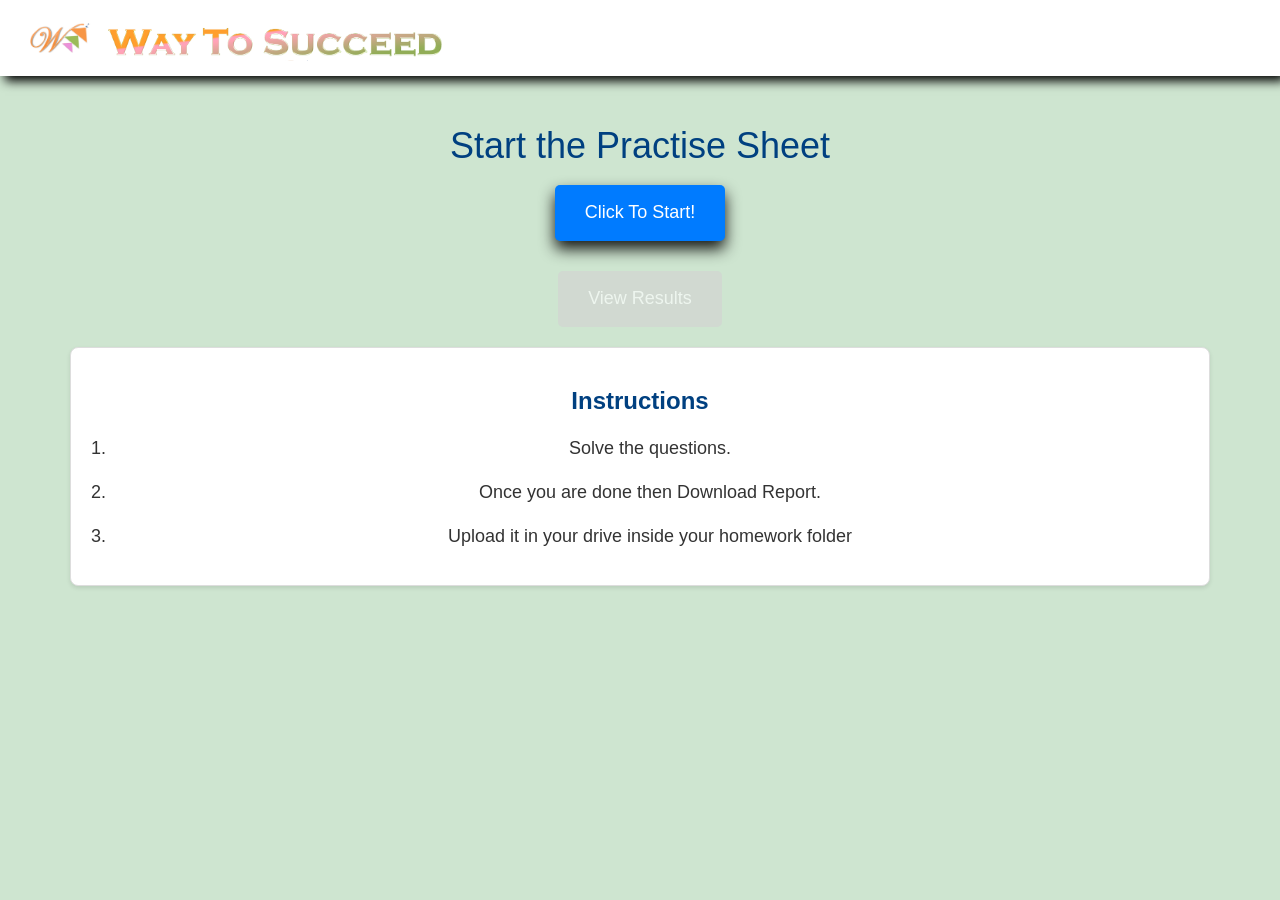
<file: index.html>
<!DOCTYPE html>
<html lang="en">
  <head>
    <meta charset="UTF-8" />
    <meta name="viewport" content="width=device-width, initial-scale=1.0" />
    <title>Topics</title>
    <link
      rel="stylesheet"
      href="https://maxcdn.bootstrapcdn.com/bootstrap/3.4.0/css/bootstrap.min.css"
    />
    <script src="https://ajax.googleapis.com/ajax/libs/jquery/3.4.1/jquery.min.js"></script>
    <script src="https://maxcdn.bootstrapcdn.com/bootstrap/3.4.0/js/bootstrap.min.js"></script>
    <link rel="stylesheet" href="styles.css" />
    <style>
      /* Custom styles for a better layout and larger buttons */
      body {
        background-color: #CEE5D0;
        font-family: Arial, sans-serif;
      }


      .container {
        margin-top: 30px;
      }

      h1 {
        /* margin-bottom: 30px; */
        color: #004080; /* Dark Blue */
      }

      #buttonContainer {
        display: flex;
        flex-wrap: wrap;
        justify-content: center;
      }

      .btn-large {
    font-size: 18px;
    padding: 15px 30px;
    margin: 10px;
    border-radius: 5px;
    transition: background-color 0.3s, color 0.3s, transform 0.2s, box-shadow 0.2s;
    background-color: #007bff; /* Blue background */
    color: white;
    border: none;
    box-shadow: 0 8px 15px rgba(0, 0, 0, 0.901); /* Soft shadow for 3D effect */
}

.btn-large:hover {
    background-color: #003366; /* Darker Blue */
    color: white;
    transform: translateY(-4px); /* Lifting effect */
    box-shadow: 0 10px 20px rgba(0, 0, 0, 0.3); /* Stronger shadow on hover */
}

      .btn.disabled-btn {
        background-color: #d3d3d3; /* Light Gray */
        border-color: #d3d3d3;
        color: #a9a9a9; /* Dark Gray */
        cursor: not-allowed;
      }

      .btn-view-results {
        font-size: 18px;
        padding: 15px 30px;
        margin-top: 20px;
        border-radius: 5px;
        transition: background-color 0.3s, color 0.3s;
        background-color: #5bc0de; /* Bootstrap's info color */
        color: white;
        border: none;
      }

      .btn-view-results:hover {
        background-color: #31b0d5; /* Darker Bootstrap info color */
      }

      .btn-view-results:disabled {
        background-color: #d3d3d3;
        color: #a9a9a9;
        cursor: not-allowed;
      }

      .instructions-container {
        margin-top: 20px;
        padding: 20px;
        background-color: #ffffff; /* White background for contrast */
        border: 1px solid #ddd; /* Light border for definition */
        border-radius: 8px; /* Rounded corners for a softer look */
        box-shadow: 0 2px 4px rgba(0, 0, 0, 0.1); /* Subtle shadow for depth */
      }

      .instructions-heading {
        color: #004080; /* Dark Blue */
        margin-bottom: 20px;
        font-size: 24px; /* Larger font size for heading */
        font-weight: bold; /* Bold text for emphasis */
      }

      .instructions-list {
        font-size: 18px;
        line-height: 1.6;
        list-style-type: decimal;
        padding-left: 20px; /* Add space for list markers */
      }

      .instructions-list li {
        margin-bottom: 15px; /* Space between list items */
      }

      .instructions-email {
        color: #5bc0de; /* Bootstrap's info color */
        text-decoration: none;
        font-weight: bold; /* Bold text for email */
      }

      .instructions-email:hover {
        color: #31b0d5; /* Darker Bootstrap info color */
        text-decoration: underline;
      }
    </style>
    <script>
      const uniqueKey = "G9NZ_Atomic Identity and Properties-II";
      const data = JSON.parse(localStorage.getItem(uniqueKey)) || {};
      console.log(data, "dataindex");

      document.addEventListener("DOMContentLoaded", function () {
        fetch("questions.json")
          .then((response) => response.json())
          .then((data) => {
            populateButtons(data.topics);
            updateViewResultsButton(data.topics);
          })
          .catch((error) =>
            console.error("Error loading the JSON file:", error)
          );
      });

      function populateButtons(topics) {
        const buttonContainer = document.getElementById("buttonContainer");
        buttonContainer.innerHTML = ""; // Clear previous buttons
        console.log(topics, "topics");

        topics.forEach((topic) => {
          const button = document.createElement("button");
          button.className = "btn btn-primary btn-large";
          button.innerText = "Click To Start!";
          button.onclick = () => {
            window.location.href = `questions.html?topic=${encodeURIComponent(
              topic.heading
            )}`;
          };

          // const isCompleted = localStorage.getItem(uniqueKey) && JSON.parse(localStorage.getItem(uniqueKey))[topic.heading + '_completed'];

          // // Check if the topic has been completed and disable the button if necessary
          // if (localStorage.getItem(topic.heading + '_completed')) {

          //   button.classList.add('disabled-btn');
          //   button.disabled = true;
          // }
          const isCompleted =
            localStorage.getItem(uniqueKey) &&
            JSON.parse(localStorage.getItem(uniqueKey))[
              topic.heading + "_completed"
            ];

          if (isCompleted) {
            button.classList.add("disabled-btn");
            button.disabled = true;
          }

          buttonContainer.appendChild(button);
        });
      }

      function updateViewResultsButton(topics) {
        const viewResultsButton = document.getElementById("viewResultsButton");
        const allCompleted = topics.every(topic => {
    const isCompleted = localStorage.getItem(uniqueKey) && JSON.parse(localStorage.getItem(uniqueKey))[topic.heading + '_completed'];
    return isCompleted;
  });

  console.log("all", allCompleted);

  if (allCompleted) {
    viewResultsButton.disabled = false;

  } else {
    viewResultsButton.disabled = true;
  }
      }
    </script>
  </head>
  <body>
    <header class="header">
      <img src="./assests/logo/Logo.png" alt="Logo" class="logo" />
      <img src="./assests/logo/header.png" alt="Header" class="header-image" />
    </header>
    <main class="container">
      <h1 class="text-center">Start the Practise Sheet</h1>
      
      <div id="buttonContainer" class="text-center"></div>
      <div class="text-center">
        <!-- <button id="viewResultsButton" class="btn btn-view-results" disabled>
        <a href="graph.html" style="color: white; text-decoration: none;">View Results</a>
      </button> -->
        <button id="viewResultsButton" class="btn btn-view-results" disabled>
          <a href="graph.html" style="color: white; text-decoration: none"
            >View Results</a
          >
        </button>

        <div class="instructions-container">
          <h2 class="text-center instructions-heading">Instructions</h2>
          <ol class="instructions-list">
            <li>Solve the questions.</li>
            <li>Once you are done then Download Report.</li>
            <li>
              Upload it in your drive inside your homework folder
            </li>
          </ol>
        </div>
      </div>
    </main>
    <script>
      function disableDevToolsSilently() {
    // 1️⃣ Disable right-click
    document.addEventListener("contextmenu", e => e.preventDefault());

    // 2️⃣ Disable common DevTools keyboard shortcuts
    document.addEventListener("keydown", function (e) {
      if (
        e.key === "F12" ||
        (e.ctrlKey && e.shiftKey && ["I", "J", "C"].includes(e.key)) ||
        (e.ctrlKey && e.key === "U")
      ) {
        e.preventDefault();
        e.stopPropagation();
        return false;
      }
    });

    // 3️⃣ Disable text selection & copy
    document.body.style.userSelect = "none";
    document.body.style.webkitUserSelect = "none";
    document.body.style.mozUserSelect = "none";

    // 4️⃣ Silent DevTools detection (no alert, no redirect)
    let devtoolsOpen = false;
    const threshold = 160;

    setInterval(() => {
      const widthDiff = window.outerWidth - window.innerWidth;
      const heightDiff = window.outerHeight - window.innerHeight;

      devtoolsOpen = widthDiff > threshold || heightDiff > threshold;

      if (devtoolsOpen) {
        // Silent sabotage
        console.clear();
        debugger;
      }
    }, 800);
  }

  // Call it
  disableDevToolsSilently();
    </script>
  </body>
</html>
</file>
<file: styles.css>
/* General Styles */
body {
    font-family: Arial, sans-serif;
    background-color: #F5F5F5; 
    color: #333;
    margin: 0;
    padding: 0;
    font-size: 20px; /* Increased base font size */
  }
  
  
  .header {
    /* width: 100%; */
    box-shadow: 5px 5px 10px rgb(0, 0, 0);
    padding: 5px 30px;
    background-color: white; 
text-align: left;    
  
  }
  
  .logo {
    width: 5%; /* Slightly larger logo */
  }
  img{
    vertical-align: middle;
  }
  
  .header-image {
    width: 30%; 
    height: auto;
    margin-bottom: 10px;
  }
  
  #heading {
    margin-top: 25px;
    /* color: #D6B65B;  */
    font-size: 3rem; /* Larger heading font size */
    font-weight: 600;
  }
  .maindiv{
    display: flex;
    gap: 10px;
  }
  .quiz-container {
    margin-top: 40px; /* Increased spacing */
  }
  
  .numdiv {
    font-size: 2.5rem; 
    color: #7A9A5B;
    font-family: Georgia, serif;
  }
  
   
  #questiondiv {
    padding: 30px; 
    padding-bottom: 0;
    border-radius: 10px; /* Slightly more rounded corners */
    box-shadow: 0 2px 5px rgba(0, 0, 0, 0.1);
    font-size: 1.8rem; /* Larger font size for questions */
  }
  
  .menu ul {
    list-style-type: none;
    padding: 0;
  }
  
  .menu li {
    margin-bottom: 20px; /* Increased spacing between options */
    /* font-size: 2rem;  */
    /* color: #D7A2A0; */
    input:hover{
        cursor: pointer;
    }
  }
  
  .btn {
     /* Increased spacing around buttons */
    font-size: 1.7rem; /* Larger font size for buttons */
    background-color: #27694e; 
    border-color: #27694e; /* Matching border color for buttons */
    color: white;
  }
  .btnOption{
    font-size: 1.8rem; /* Larger font size for buttons */
    background-color: #699e19; 
    border-color: #699e19; /* Matching border color for buttons */
    color: white;
    width: 100%;
  }

  .btnButton{
    font-size: 1.7rem; /* Larger font size for buttons */
    background-color: #D5A35F; 
    border-color: #D5A35F; /* Matching border color for buttons */
    color: white;

  }
  
  .btn:hover {
    background-color: #BF6C6C; 
    border-color: #BF6C6C; 
  }
  
  #result {
    margin-top: 20px; /* Increased spacing */
    font-size: 1.8rem; /* Larger font size for results */
    color: #6D8E8F; /* Dark Pastel Teal for result text */
  }
  
  .progress {
    height: 30px; /* Increased height for progress bar */
    margin-top: 20px; /* Increased spacing */
  }
  
  .progress-bar {
    transition: width 0.6s ease;
  }
  
  #picdiv {
    /* margin-top: 40px;  */
    padding-top: 61px; /* Increased padding */
    text-align: center;
    background-image: url(assests/images/background.png);
    color: #333; /* Darker color for text */
    box-shadow: 0 2px 5px rgba(0, 0, 0, 0.1);
    font-size: 1.8rem; /* Larger font size for results and feedback */
    height: 365px;
    width: 815px;
    background-repeat: round;
  }
  
  .smallbtn {
    margin: 3px; /* Increased spacing */
    font-size: 1.5rem; /* Larger font size for small buttons */
    background-color: #FFDE4D; 
    border-color: #6D8E8F; /* Matching border color for small buttons */
    color: black;
    margin-bottom: 34px;
  }
  
  .smallbtn:hover {
    background-color:white; 
    border-color: black; 
    color: black
  }
  
  .highlighted-btn {
    background-color: yellow;
    color: black;
    color: #333;
    background-color: #fff;
    border-color: #ccc;
  }
  
  /* CSS for Answered Button */
.answered-btn {
    background-color: #4CAF50; /* Green background for answered button */
    color: white; /* White text color */
}


.next-btn-progress{
  font-size:x-large;
  background-color: #4CAF50; 
  border-color: black; /* Matching border color for buttons */
  color: white;
  font-weight: 700;
}

/* Increase the size of radio buttons */
input[type="radio"] {
  transform: scale(1.5); /* Adjust the scale value as needed */
  margin-right: 10px; /* Add some space between the radio button and the label */
}

/* Adjust the label to align with the larger radio button */
input[type="radio"] + label {
  font-size: 1.2rem; /* Adjust the font size as needed */
}
</file>
